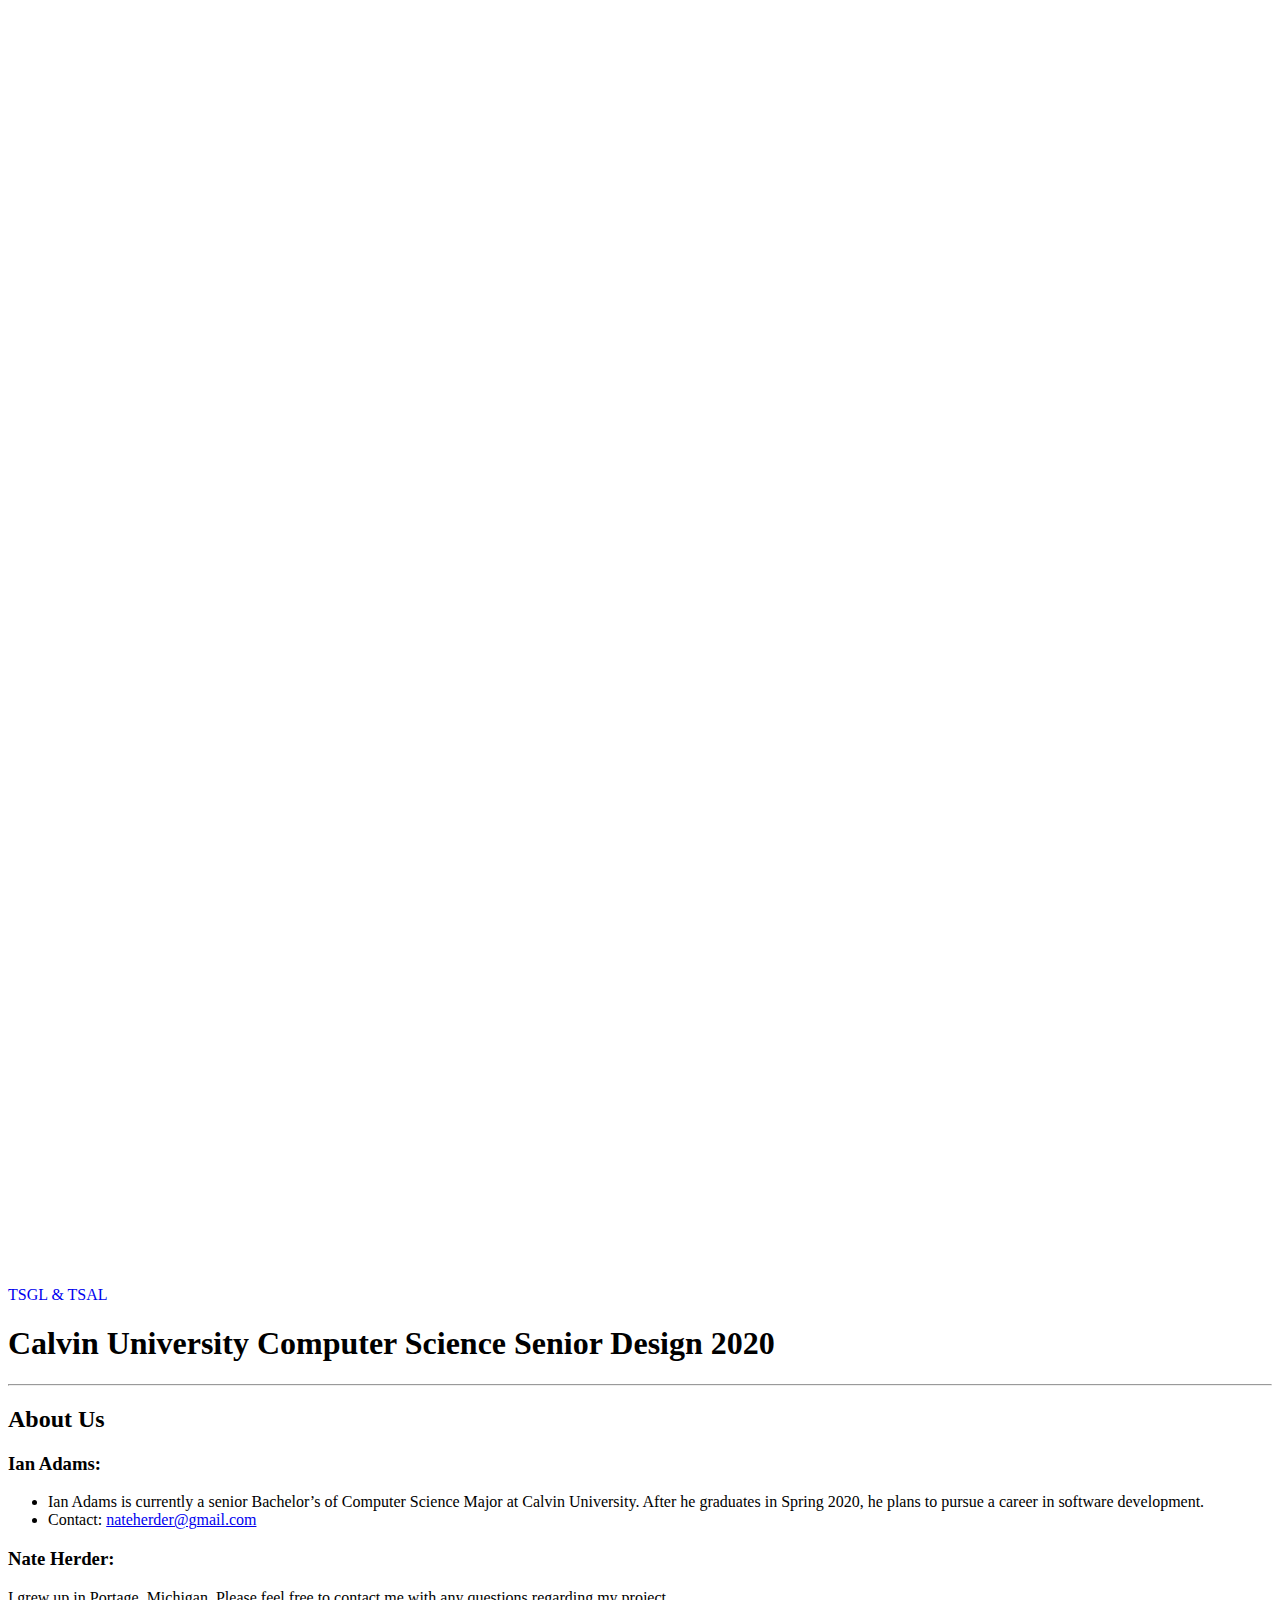
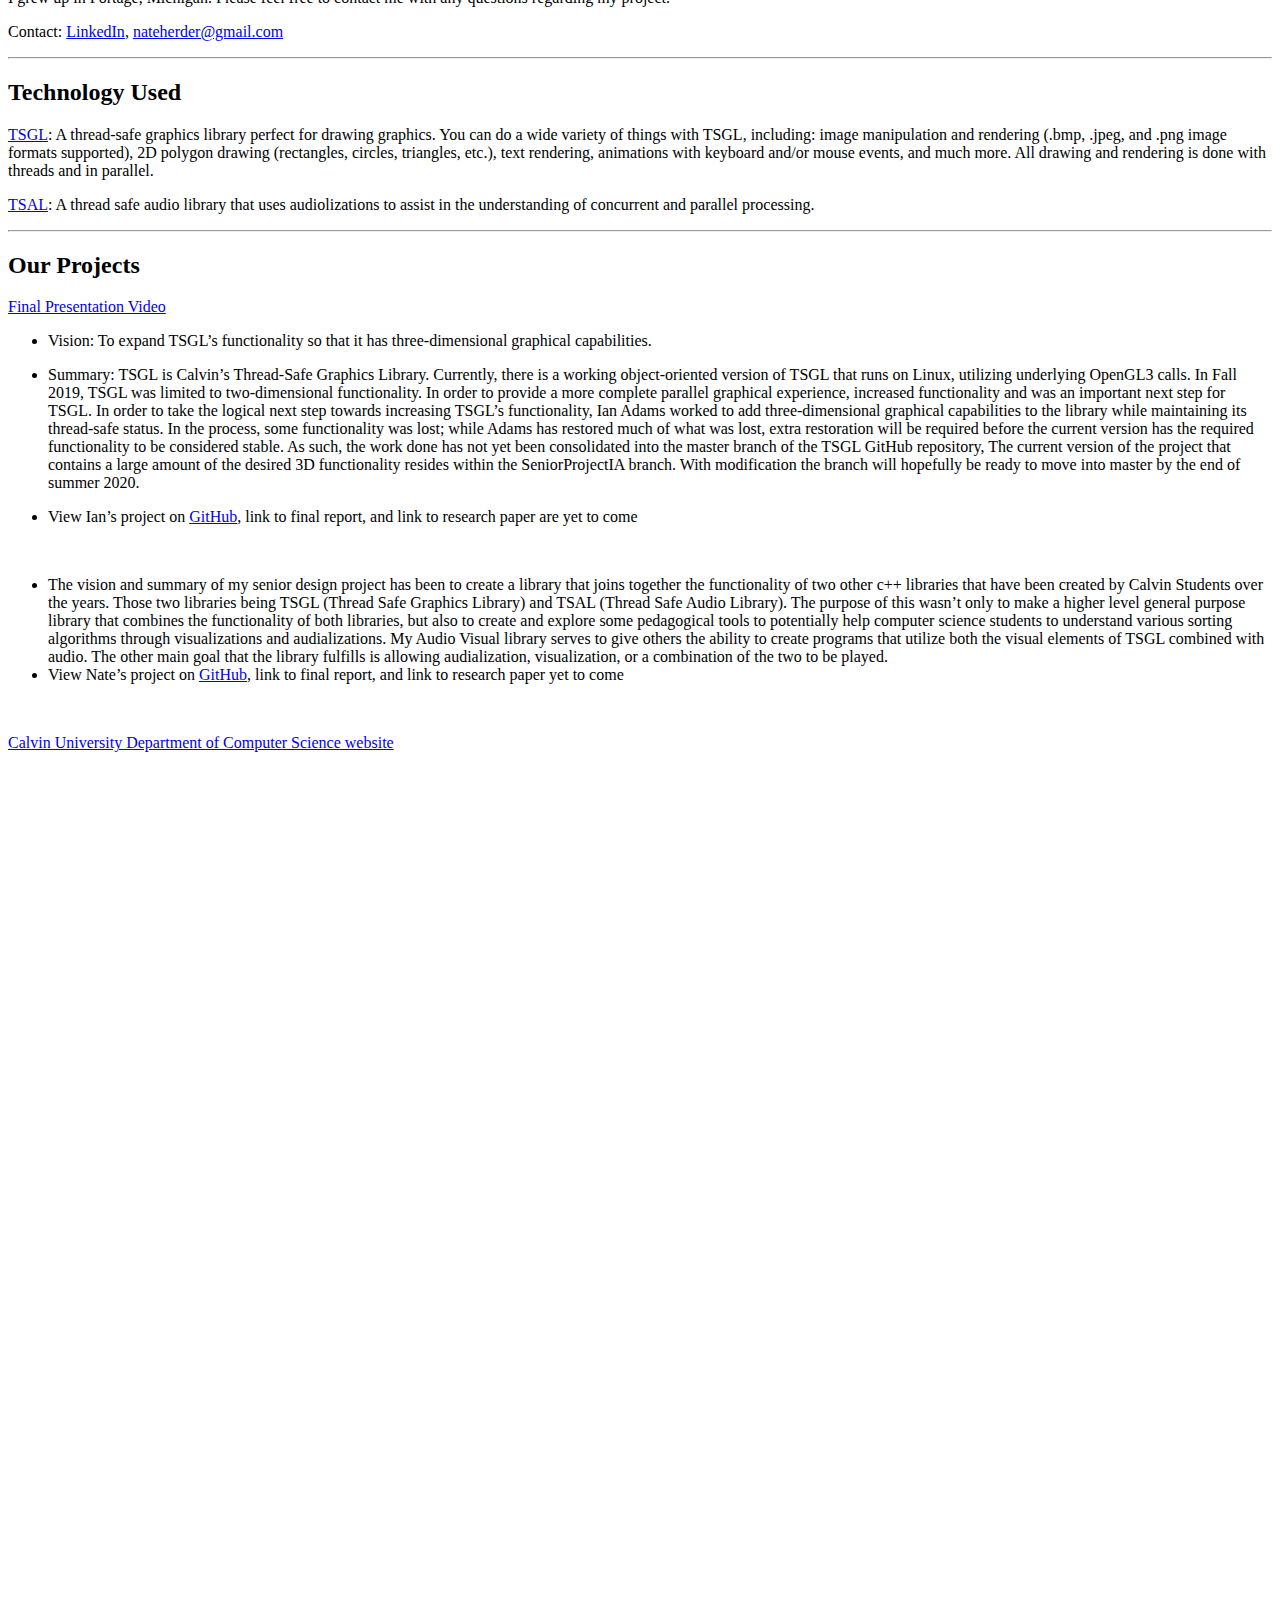
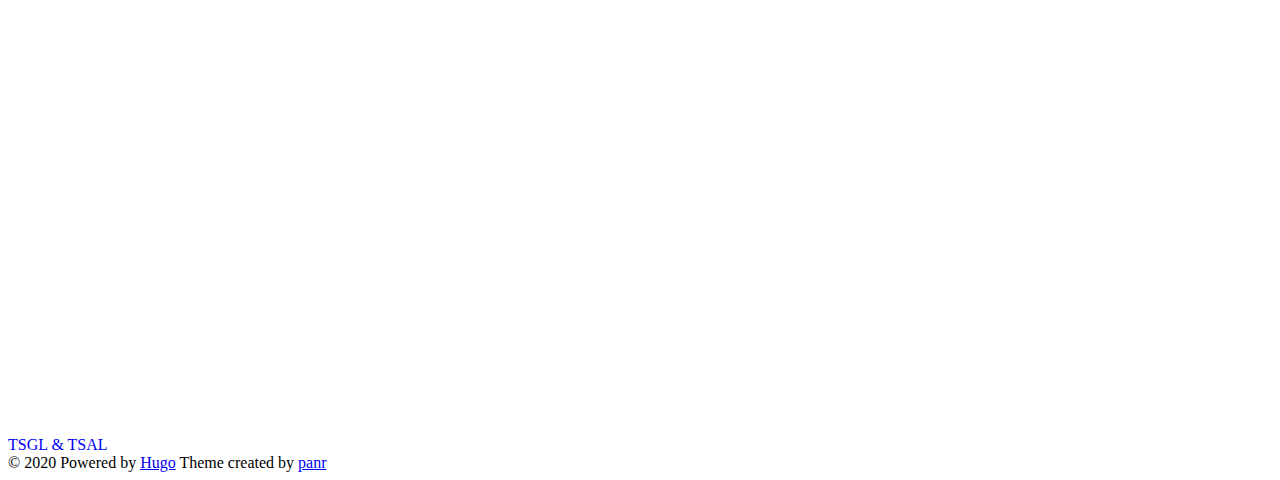
<file: docs/index.html>
<!DOCTYPE html>
<html lang="en">
  <head>
	<meta name="generator" content="Hugo 0.68.3" />
    
      <title>Calvin Computer Science 2020 — A simple theme for Hugo</title>
    
    <meta http-equiv="content-type" content="text/html; charset=utf-8">
<meta name="viewport" content="width=device-width, initial-scale=1.0, maximum-scale=1">
<meta name="description" content="A simple theme for Hugo"/>
<meta name="keywords" content=""/>
<meta name="robots" content="noodp"/>
<link rel="canonical" href="https://cs-396-398-calvin-2020-ian-nate.github.io/website/" />





<link rel="stylesheet" href="https://cs-396-398-calvin-2020-ian-nate.github.io/website/assets/style.css">


<link rel="stylesheet" href="https://cs-396-398-calvin-2020-ian-nate.github.io/website/style.css">


<link rel="apple-touch-icon-precomposed" sizes="144x144" href="https://cs-396-398-calvin-2020-ian-nate.github.io/website/img/apple-touch-icon-144-precomposed.png">
<link rel="shortcut icon" href="https://cs-396-398-calvin-2020-ian-nate.github.io/website/img/favicon.png">


<meta name="twitter:card" content="summary"/>
<meta name="twitter:title" content=""/>
<meta name="twitter:description" content=""/>



<meta property="og:title" content="" />
<meta property="og:description" content="" />
<meta property="og:type" content="website" />
<meta property="og:url" content="https://cs-396-398-calvin-2020-ian-nate.github.io/website/" />
<meta property="og:site_name" content="Calvin Computer Science 2020" />



<link rel="alternate" type="application/rss+xml" href="/website/index.xml" title="Calvin Computer Science 2020" />



  </head>
  <body class="">
    <div class="container">
      <header class="header">
  <span class="header__inner">
    <a href="https://github.com/Calvin-CS" class="logo" style="text-decoration: none;">
  
    <span class="logo__mark"><svg xmlns="http://www.w3.org/2000/svg" class="greater-icon" viewBox="0 0 44 44">
  <path fill="none" d="M15 8l14.729 14.382L15 35.367"/>
</svg>
</span>
    <span class="logo__text">TSGL &amp; TSAL</span>
    <span class="logo__cursor"></span>
  
</a>

    <span class="header__right">
      
      <span class="theme-toggle">
        <svg class="theme-toggler" width="24" height="24" viewBox="0 0 48 48" fill="none" xmlns="http://www.w3.org/2000/svg">
  <path d="M22 41C32.4934 41 41 32.4934 41 22C41 11.5066 32.4934 3 22
  3C11.5066 3 3 11.5066 3 22C3 32.4934 11.5066 41 22 41ZM7 22C7
  13.7157 13.7157 7 22 7V37C13.7157 37 7 30.2843 7 22Z"/>
</svg>

      </span>
    </span>
  </span>
</header>


      <div class="content">
        
    <main aria-role="main">
      <header class="homepage-header">
        <h1></h1>
        
      </header>
      <div class="homepage-content">
        
        <h1 id="calvin-university-computer-science-senior-design-2020"><strong>Calvin University Computer Science Senior Design 2020</strong></h1>
<hr>
<h2 id="about-us"><strong>About Us</strong></h2>
<h3 id="ian-adams">Ian Adams:</h3>
<ul>
<li>Ian Adams is currently a senior Bachelor&rsquo;s of Computer Science Major at Calvin University. After he graduates in Spring 2020, he plans to pursue a career in software development.</li>
<li>Contact: <a href="mailto:ian.sam.adams@gmail.com">nateherder@gmail.com</a></li>
</ul>
<h3 id="nate-herder">Nate Herder:</h3>
<p>I grew up in Portage, Michigan. Please feel free to contact me with any questions regarding my project.</p>
<p>Contact: <a href="https://www.linkedin.com/in/nathan-herder-3a361b150/">LinkedIn</a>, <a href="mailto:nateherder@gmail.com">nateherder@gmail.com</a></p>
<hr>
<h2 id="technology-used"><strong>Technology Used</strong></h2>
<p><a href="https://github.com/Calvin-CS/TSGL">TSGL</a>: A thread-safe graphics library perfect for drawing graphics. You can do a wide variety of things with TSGL, including: image manipulation and rendering (.bmp, .jpeg, and .png image formats supported), 2D polygon drawing (rectangles, circles, triangles, etc.), text rendering, animations with keyboard and/or mouse events, and much more. All drawing and rendering is done with threads and in parallel.</p>
<p><a href="https://github.com/Calvin-CS/TSAL">TSAL</a>: A thread safe audio library that uses audiolizations to assist in the understanding of concurrent and parallel processing.</p>
<hr>
<h2 id="our-projects"><strong>Our Projects</strong></h2>
<p><a href="https://vimeo.com/416224469">Final Presentation Video</a></p>
<ul>
<li>
<p>Vision: To expand TSGL’s functionality so that it has three-dimensional graphical capabilities.</p>
</li>
<li>
<p>Summary: TSGL is Calvin’s Thread-Safe Graphics Library. Currently, there is a working object-oriented version of TSGL that runs on Linux, utilizing underlying OpenGL3 calls. In Fall 2019, TSGL was limited to two-dimensional functionality. In order to provide a more complete parallel graphical experience, increased functionality and was an important next step for TSGL.
In order to take the logical next step towards increasing TSGL’s functionality, Ian Adams worked to add three-dimensional graphical capabilities to the library while maintaining its thread-safe status. In the process, some functionality was lost; while Adams has restored much of what was lost, extra restoration will be required before the current version has the required functionality to be considered stable.
As such, the work done has not yet been consolidated into the master branch of the TSGL GitHub repository, The current version of the project that contains a large amount of the desired 3D functionality resides within the SeniorProjectIA branch. With modification the branch will hopefully be ready to move into master by the end of summer 2020.</p>
</li>
<li>
<p>View Ian&rsquo;s project on <a href="https://github.com/Calvin-CS/TSGL/tree/SeniorProjectIA">GitHub</a>, link to final report, and link to research paper are yet to come</p>
</li>
</ul>
<p> </p>
<ul>
<li>The vision and summary of my senior design project has been to create a library that joins together the functionality of two other c++ libraries that have been created by Calvin Students over the years. Those two libraries being TSGL (Thread Safe Graphics Library) and TSAL (Thread Safe Audio Library). The purpose of this wasn’t only to make a higher level general purpose library that combines the functionality of both libraries, but also to create and explore some pedagogical tools to potentially help computer science students to understand various sorting algorithms through visualizations and audializations.  My Audio Visual library serves to give others the ability to create programs that utilize both the visual elements of TSGL combined with audio. The other main goal that the library fulfills is allowing audialization, visualization, or a combination of the two to be played.</li>
<li>View Nate&rsquo;s project on <a href="https://github.com/CS-396-398-Calvin-2020-Ian-Nate/visualizations_audialization">GitHub</a>, link to final report, and link to research paper yet to come</li>
</ul>
<p> </p>
<p><a href="https://computing.calvin.edu">Calvin University Department of Computer Science website</a></p>

      </div>
      <div>
        
      </div>
    </main>

      </div>

      
        <footer class="footer">
  <div class="footer__inner">
    
      <a href="https://github.com/Calvin-CS" class="logo" style="text-decoration: none;">
  
    <span class="logo__mark"><svg xmlns="http://www.w3.org/2000/svg" class="greater-icon" viewBox="0 0 44 44">
  <path fill="none" d="M15 8l14.729 14.382L15 35.367"/>
</svg>
</span>
    <span class="logo__text">TSGL &amp; TSAL</span>
    <span class="logo__cursor"></span>
  
</a>

      <div class="copyright">
        <span>© 2020 Powered by <a href="https://gohugo.io" target="_blank" rel="noopener">Hugo</a></span>
        <span>Theme created by <a href="https://twitter.com/panr" target="_blank" rel="noopener">panr</a></span>
      </div>
    
  </div>
</footer>

<script src="https://cs-396-398-calvin-2020-ian-nate.github.io/website/assets/main.js"></script>
<script src="https://cs-396-398-calvin-2020-ian-nate.github.io/website/assets/prism.js"></script>


      
    </div>

    
  </body>
</html>
</file>
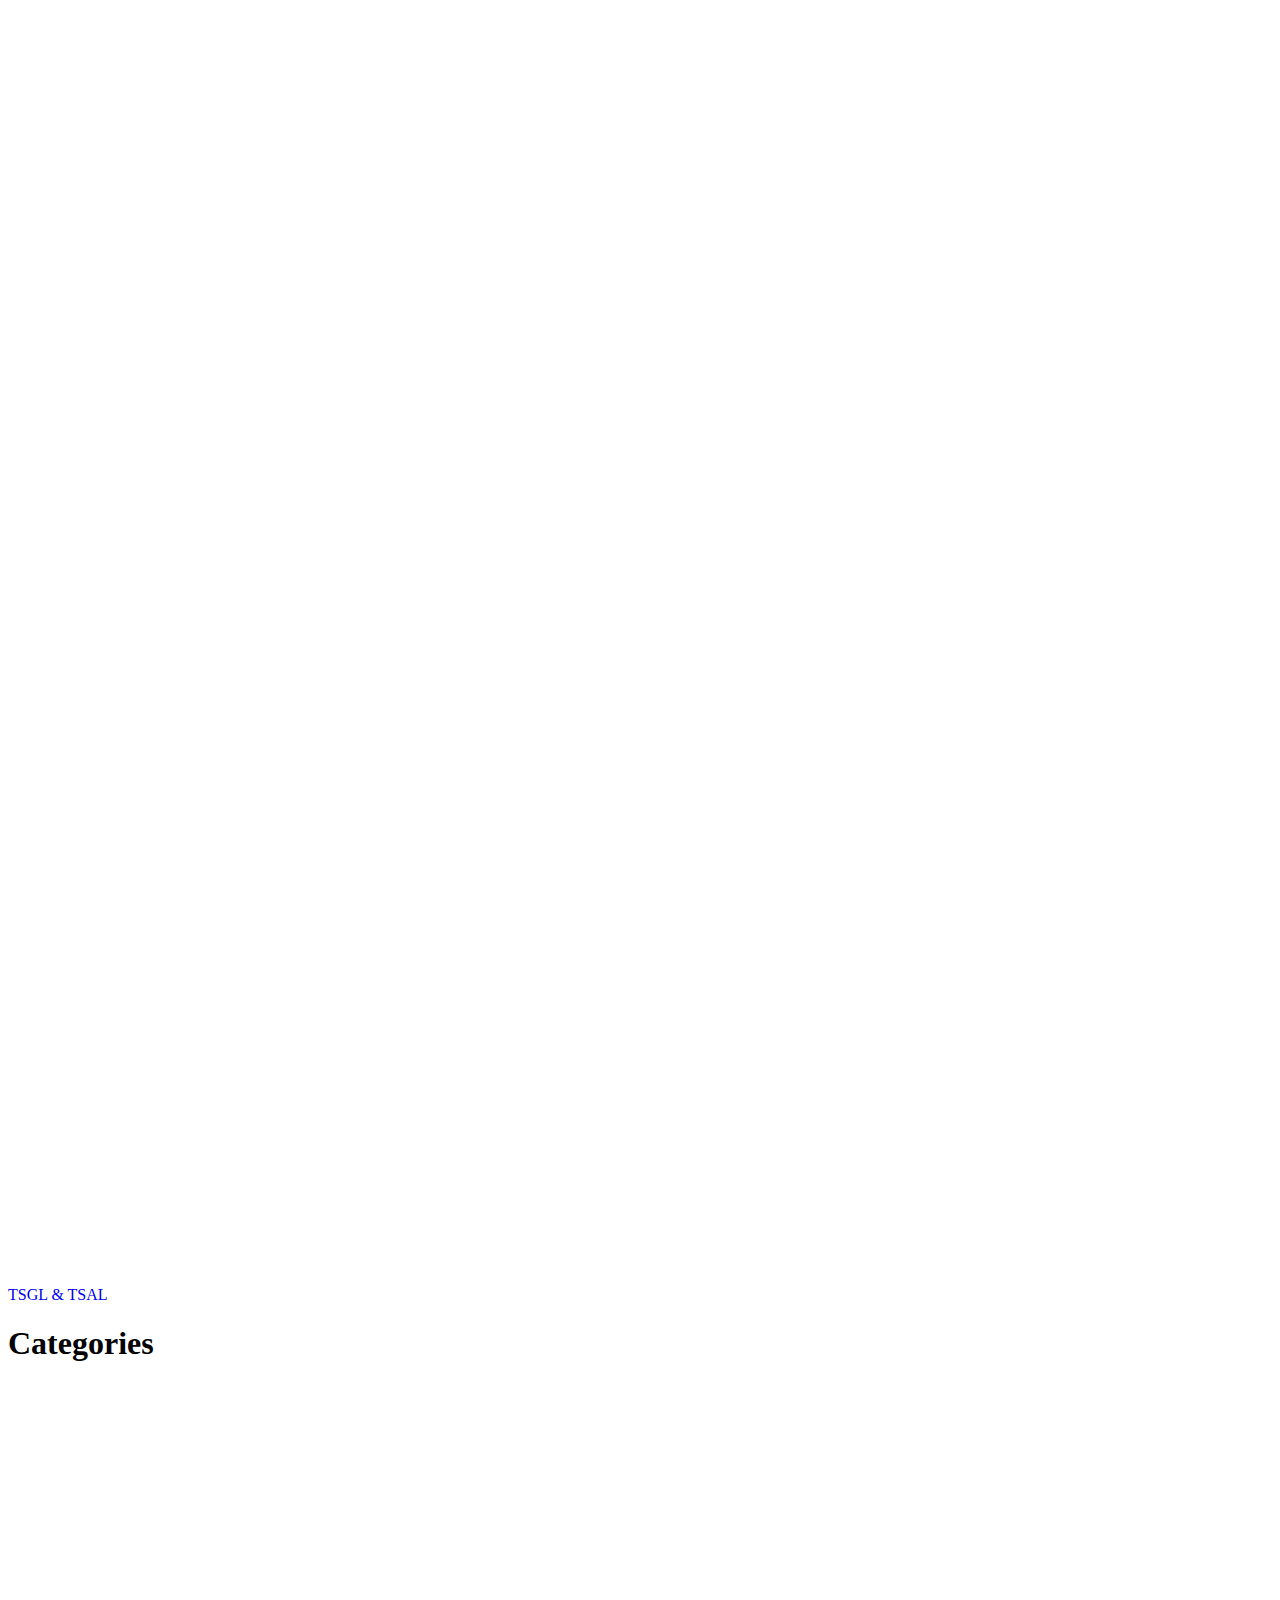
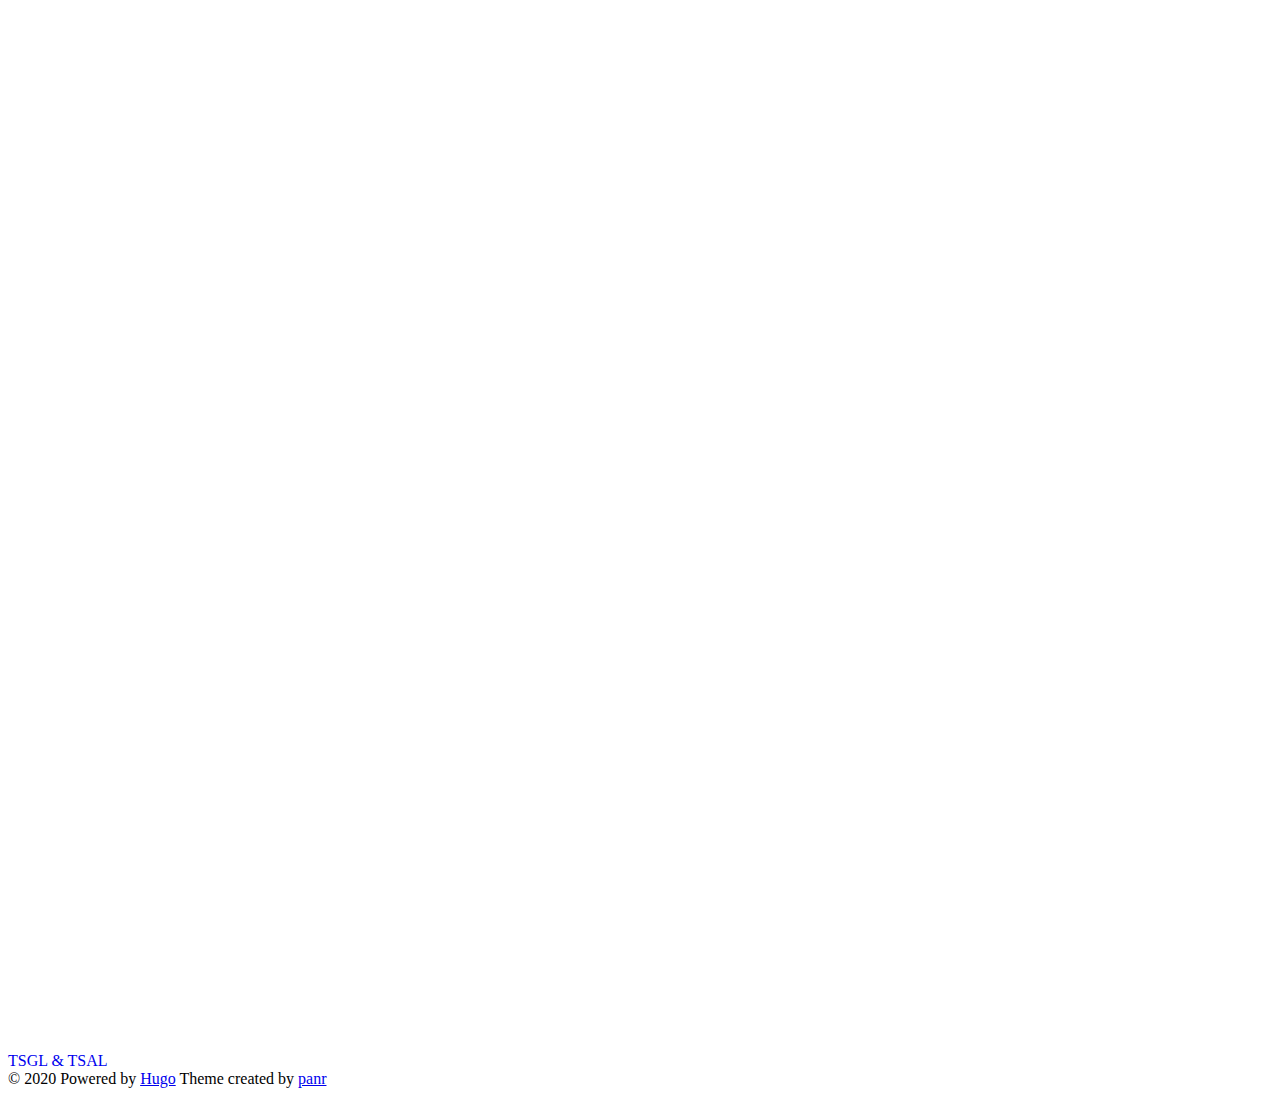
<file: docs/categories/index.html>
<!DOCTYPE html>
<html lang="en">
  <head>
    
      <title>Categories :: Calvin Computer Science 2020 — A simple theme for Hugo</title>
    
    <meta http-equiv="content-type" content="text/html; charset=utf-8">
<meta name="viewport" content="width=device-width, initial-scale=1.0, maximum-scale=1">
<meta name="description" content=""/>
<meta name="keywords" content=""/>
<meta name="robots" content="noodp"/>
<link rel="canonical" href="https://cs-396-398-calvin-2020-ian-nate.github.io/website/categories/" />





<link rel="stylesheet" href="https://cs-396-398-calvin-2020-ian-nate.github.io/website/assets/style.css">


<link rel="stylesheet" href="https://cs-396-398-calvin-2020-ian-nate.github.io/website/style.css">


<link rel="apple-touch-icon-precomposed" sizes="144x144" href="https://cs-396-398-calvin-2020-ian-nate.github.io/website/img/apple-touch-icon-144-precomposed.png">
<link rel="shortcut icon" href="https://cs-396-398-calvin-2020-ian-nate.github.io/website/img/favicon.png">


<meta name="twitter:card" content="summary"/>
<meta name="twitter:title" content="Categories"/>
<meta name="twitter:description" content=""/>



<meta property="og:title" content="Categories" />
<meta property="og:description" content="" />
<meta property="og:type" content="website" />
<meta property="og:url" content="https://cs-396-398-calvin-2020-ian-nate.github.io/website/categories/" />
<meta property="og:site_name" content="Calvin Computer Science 2020" />



<link rel="alternate" type="application/rss+xml" href="/website/categories/index.xml" title="Calvin Computer Science 2020" />



  </head>
  <body class="">
    <div class="container">
      <header class="header">
  <span class="header__inner">
    <a href="https://github.com/Calvin-CS" class="logo" style="text-decoration: none;">
  
    <span class="logo__mark"><svg xmlns="http://www.w3.org/2000/svg" class="greater-icon" viewBox="0 0 44 44">
  <path fill="none" d="M15 8l14.729 14.382L15 35.367"/>
</svg>
</span>
    <span class="logo__text">TSGL &amp; TSAL</span>
    <span class="logo__cursor"></span>
  
</a>

    <span class="header__right">
      
      <span class="theme-toggle">
        <svg class="theme-toggler" width="24" height="24" viewBox="0 0 48 48" fill="none" xmlns="http://www.w3.org/2000/svg">
  <path d="M22 41C32.4934 41 41 32.4934 41 22C41 11.5066 32.4934 3 22
  3C11.5066 3 3 11.5066 3 22C3 32.4934 11.5066 41 22 41ZM7 22C7
  13.7157 13.7157 7 22 7V37C13.7157 37 7 30.2843 7 22Z"/>
</svg>

      </span>
    </span>
  </span>
</header>


      <div class="content">
        

<div class="terms">
  <h1>Categories</h1>
  <ul class="terms__list">
    
    
  </ul>
</div>

      </div>

      
        <footer class="footer">
  <div class="footer__inner">
    
      <a href="https://github.com/Calvin-CS" class="logo" style="text-decoration: none;">
  
    <span class="logo__mark"><svg xmlns="http://www.w3.org/2000/svg" class="greater-icon" viewBox="0 0 44 44">
  <path fill="none" d="M15 8l14.729 14.382L15 35.367"/>
</svg>
</span>
    <span class="logo__text">TSGL &amp; TSAL</span>
    <span class="logo__cursor"></span>
  
</a>

      <div class="copyright">
        <span>© 2020 Powered by <a href="https://gohugo.io" target="_blank" rel="noopener">Hugo</a></span>
        <span>Theme created by <a href="https://twitter.com/panr" target="_blank" rel="noopener">panr</a></span>
      </div>
    
  </div>
</footer>

<script src="https://cs-396-398-calvin-2020-ian-nate.github.io/website/assets/main.js"></script>
<script src="https://cs-396-398-calvin-2020-ian-nate.github.io/website/assets/prism.js"></script>


      
    </div>

    
  </body>
</html>
</file>
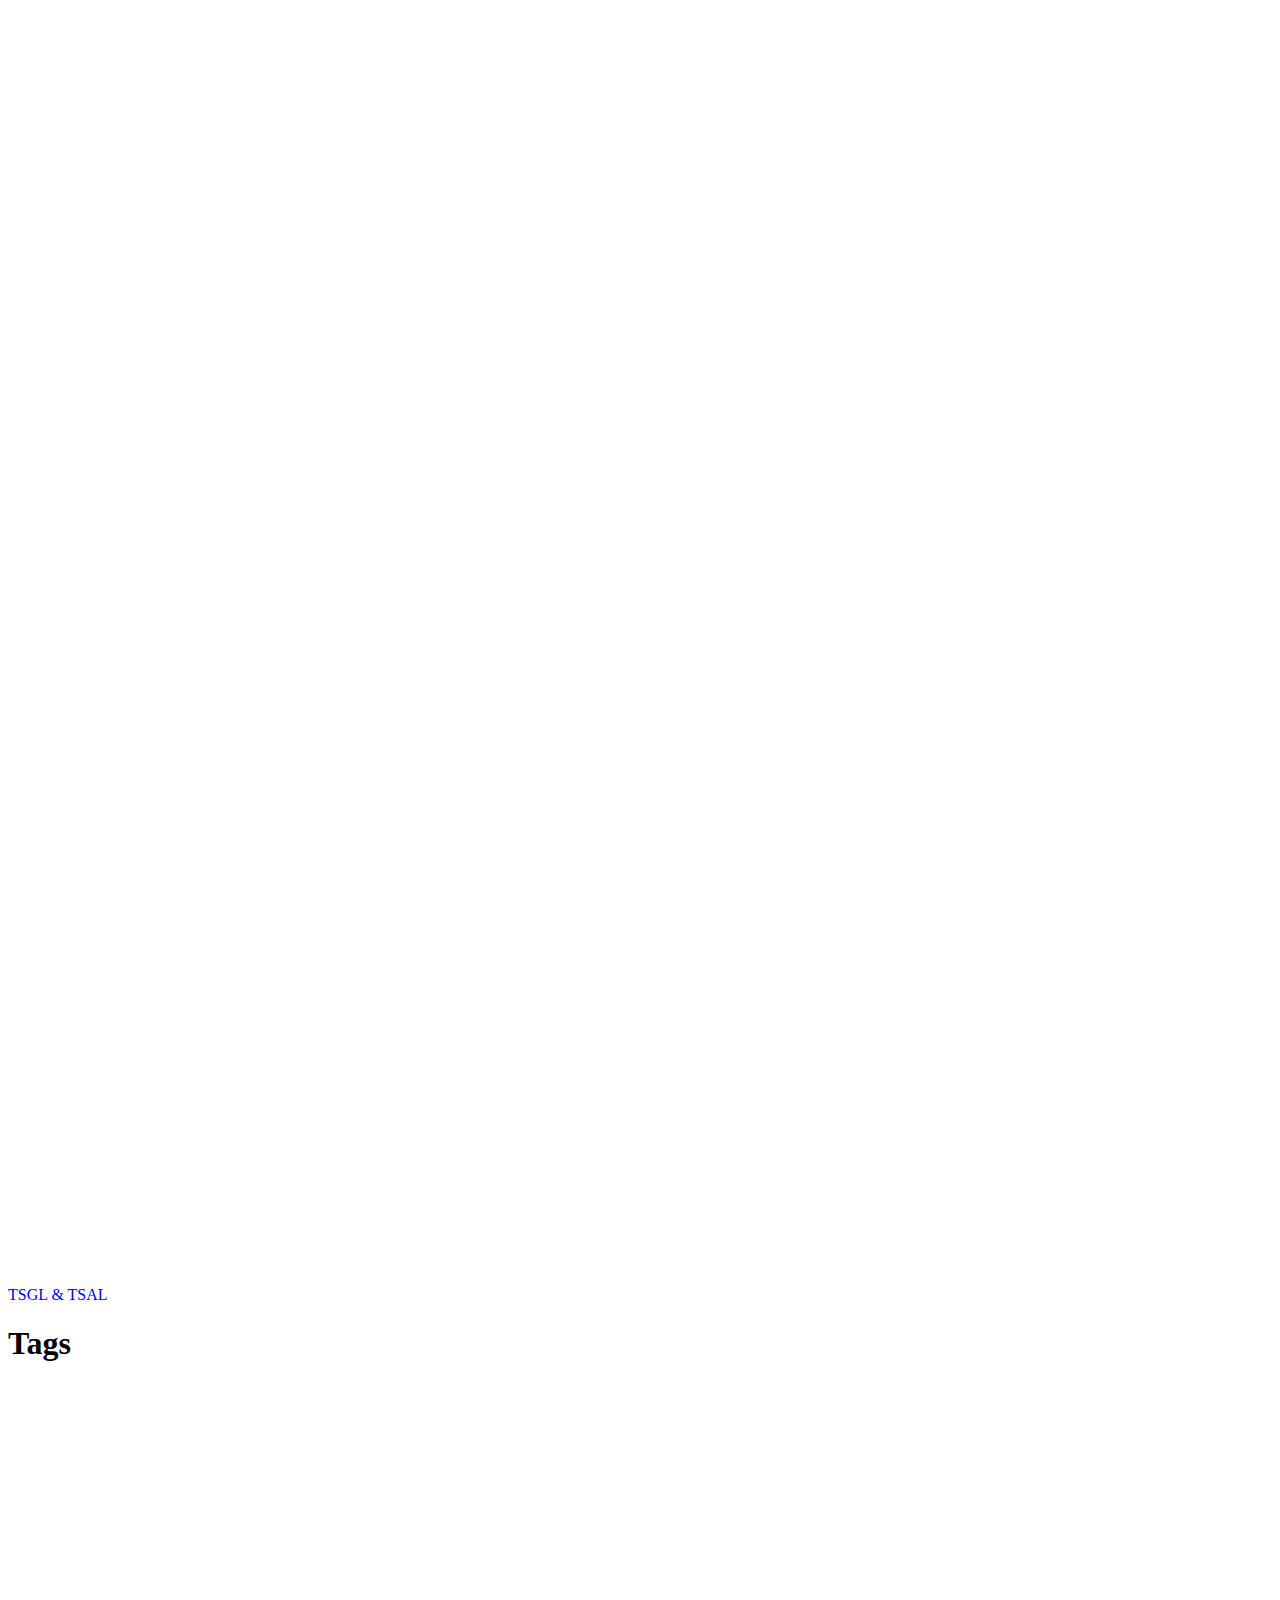
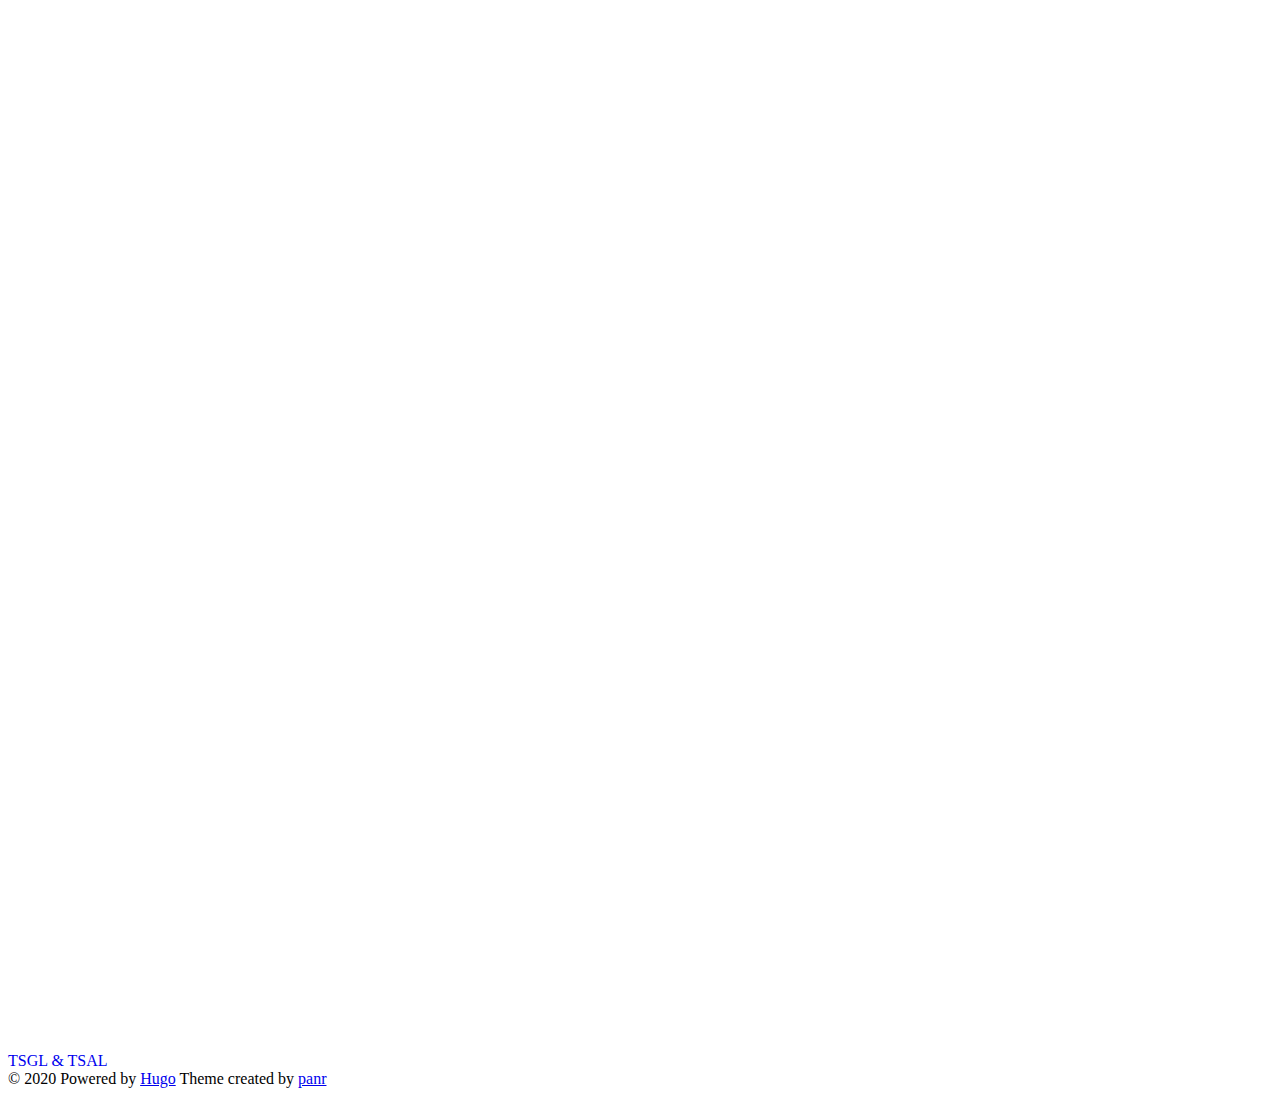
<file: docs/tags/index.html>
<!DOCTYPE html>
<html lang="en">
  <head>
    
      <title>Tags :: Calvin Computer Science 2020 — A simple theme for Hugo</title>
    
    <meta http-equiv="content-type" content="text/html; charset=utf-8">
<meta name="viewport" content="width=device-width, initial-scale=1.0, maximum-scale=1">
<meta name="description" content=""/>
<meta name="keywords" content=""/>
<meta name="robots" content="noodp"/>
<link rel="canonical" href="https://cs-396-398-calvin-2020-ian-nate.github.io/website/tags/" />





<link rel="stylesheet" href="https://cs-396-398-calvin-2020-ian-nate.github.io/website/assets/style.css">


<link rel="stylesheet" href="https://cs-396-398-calvin-2020-ian-nate.github.io/website/style.css">


<link rel="apple-touch-icon-precomposed" sizes="144x144" href="https://cs-396-398-calvin-2020-ian-nate.github.io/website/img/apple-touch-icon-144-precomposed.png">
<link rel="shortcut icon" href="https://cs-396-398-calvin-2020-ian-nate.github.io/website/img/favicon.png">


<meta name="twitter:card" content="summary"/>
<meta name="twitter:title" content="Tags"/>
<meta name="twitter:description" content=""/>



<meta property="og:title" content="Tags" />
<meta property="og:description" content="" />
<meta property="og:type" content="website" />
<meta property="og:url" content="https://cs-396-398-calvin-2020-ian-nate.github.io/website/tags/" />
<meta property="og:site_name" content="Calvin Computer Science 2020" />



<link rel="alternate" type="application/rss+xml" href="/website/tags/index.xml" title="Calvin Computer Science 2020" />



  </head>
  <body class="">
    <div class="container">
      <header class="header">
  <span class="header__inner">
    <a href="https://github.com/Calvin-CS" class="logo" style="text-decoration: none;">
  
    <span class="logo__mark"><svg xmlns="http://www.w3.org/2000/svg" class="greater-icon" viewBox="0 0 44 44">
  <path fill="none" d="M15 8l14.729 14.382L15 35.367"/>
</svg>
</span>
    <span class="logo__text">TSGL &amp; TSAL</span>
    <span class="logo__cursor"></span>
  
</a>

    <span class="header__right">
      
      <span class="theme-toggle">
        <svg class="theme-toggler" width="24" height="24" viewBox="0 0 48 48" fill="none" xmlns="http://www.w3.org/2000/svg">
  <path d="M22 41C32.4934 41 41 32.4934 41 22C41 11.5066 32.4934 3 22
  3C11.5066 3 3 11.5066 3 22C3 32.4934 11.5066 41 22 41ZM7 22C7
  13.7157 13.7157 7 22 7V37C13.7157 37 7 30.2843 7 22Z"/>
</svg>

      </span>
    </span>
  </span>
</header>


      <div class="content">
        

<div class="terms">
  <h1>Tags</h1>
  <ul class="terms__list">
    
    
  </ul>
</div>

      </div>

      
        <footer class="footer">
  <div class="footer__inner">
    
      <a href="https://github.com/Calvin-CS" class="logo" style="text-decoration: none;">
  
    <span class="logo__mark"><svg xmlns="http://www.w3.org/2000/svg" class="greater-icon" viewBox="0 0 44 44">
  <path fill="none" d="M15 8l14.729 14.382L15 35.367"/>
</svg>
</span>
    <span class="logo__text">TSGL &amp; TSAL</span>
    <span class="logo__cursor"></span>
  
</a>

      <div class="copyright">
        <span>© 2020 Powered by <a href="https://gohugo.io" target="_blank" rel="noopener">Hugo</a></span>
        <span>Theme created by <a href="https://twitter.com/panr" target="_blank" rel="noopener">panr</a></span>
      </div>
    
  </div>
</footer>

<script src="https://cs-396-398-calvin-2020-ian-nate.github.io/website/assets/main.js"></script>
<script src="https://cs-396-398-calvin-2020-ian-nate.github.io/website/assets/prism.js"></script>


      
    </div>

    
  </body>
</html>
</file>
